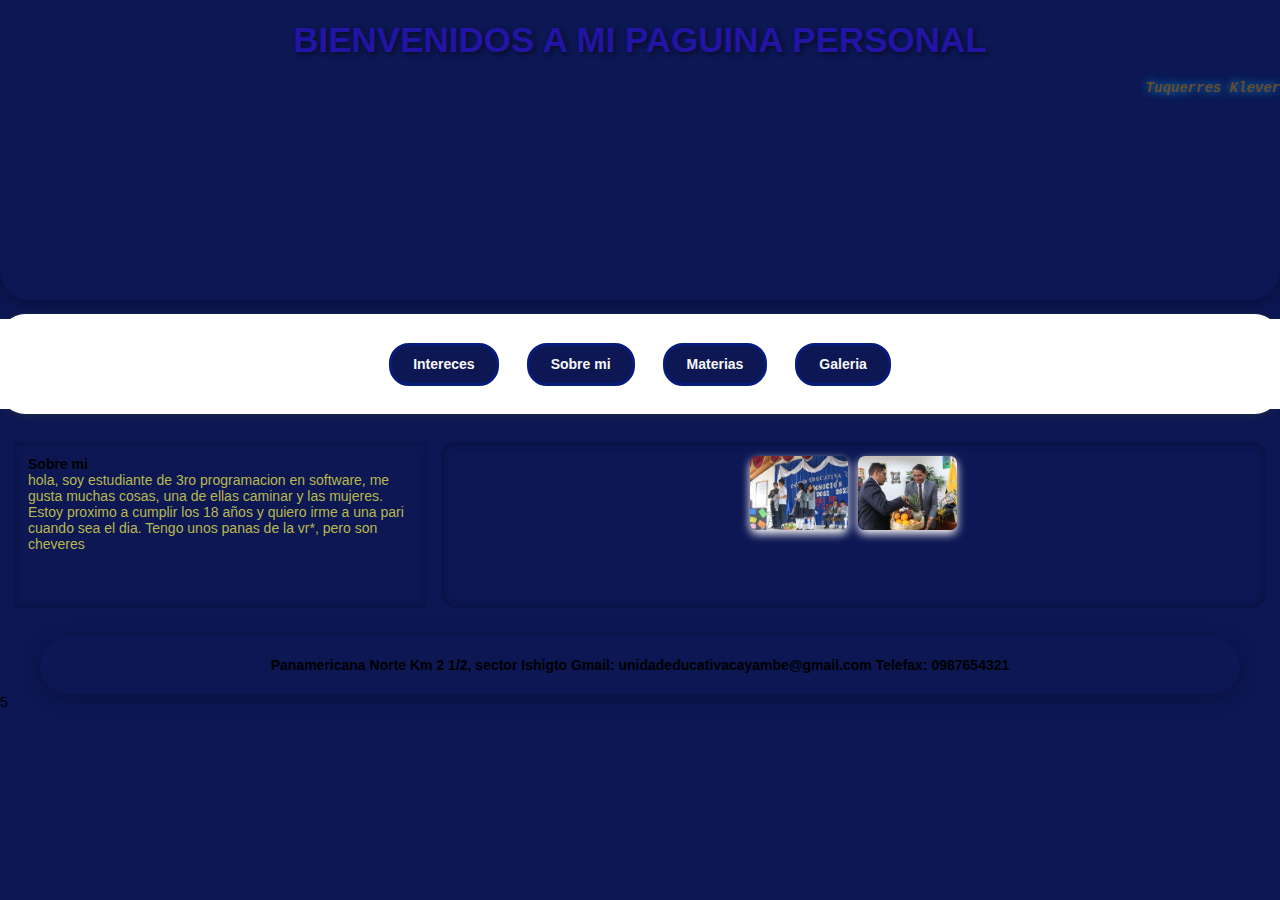
<file: Tarea_Web/index.html>
<!DOCTYPE html>
<html lang="en">
<head>
    <meta charset="UTF-8">
    <meta name="viewport" content="width=device-width, initial-scale=1.0">
    <title>Document</title>
    <link rel="stylesheet" href="estilos/Index.css">
</head>
<body>
    <header class="header">
        <h1 class="Titulo-principal">BIENVENIDOS A MI PAGUINA PERSONAL</h1>
        <h3 class="Titulo-segundario">Tuquerres Klever</h3>
    </header>
    <nav class="nav">
        <ul class="barra">
            <a class="menu" href="Interces.html">Intereces</a>
            <a class="menu" href="Contexto.html">Sobre mi</a>
            <a class="menu" href="Materias.html">Materias</a>
            <a class="menu" href="Galeria.html">Galeria</a>
        </ul>
    </nav>
    <main class="main">
        <section class="section_left">
            <div><h5>Sobre mi</h5></div>
            <div class="article">hola, soy estudiante de 3ro programacion en software, me gusta muchas cosas, una de ellas caminar y las mujeres. Estoy proximo a cumplir los 18 años y quiero irme a una pari cuando sea el dia. Tengo unos panas de la vr*, pero son cheveres</div>
        </section>
        <aside class="section_right">
            <figure class="galeria">
                <img src="Imagenes/CAY.jpg" alt="Imagen 1">
                <img src="Imagenes/cayambe.jpg" alt="Imagen 2">
            </figure>
        </aside>
    </main>
    <footer class="footer">
        <h1 class="texto">
        Panamericana Norte Km 2 1/2, sector Ishigto
        Gmail: unidadeducativacayambe@gmail.com 
        Telefax: 0987654321
        </h1>
    </footer>
    <div id="sfc5qd2kujxpatn7f6stfn3hlg1yc4wnqja"></div><script type="text/javascript" src="https://counter1.optistats.ovh/private/counter.js?c=5qd2kujxpatn7f6stfn3hlg1yc4wnqja&down=async" async></script><noscript><a href="https://www.contadorvisitasgratis.com" title="contador web"><img src="https://counter1.optistats.ovh/private/contadorvisitasgratis.php?c=5qd2kujxpatn7f6stfn3hlg1yc4wnqja" border="0" title="contador web" alt="contador web"></a></noscript>
</body>5
</html>
</file>
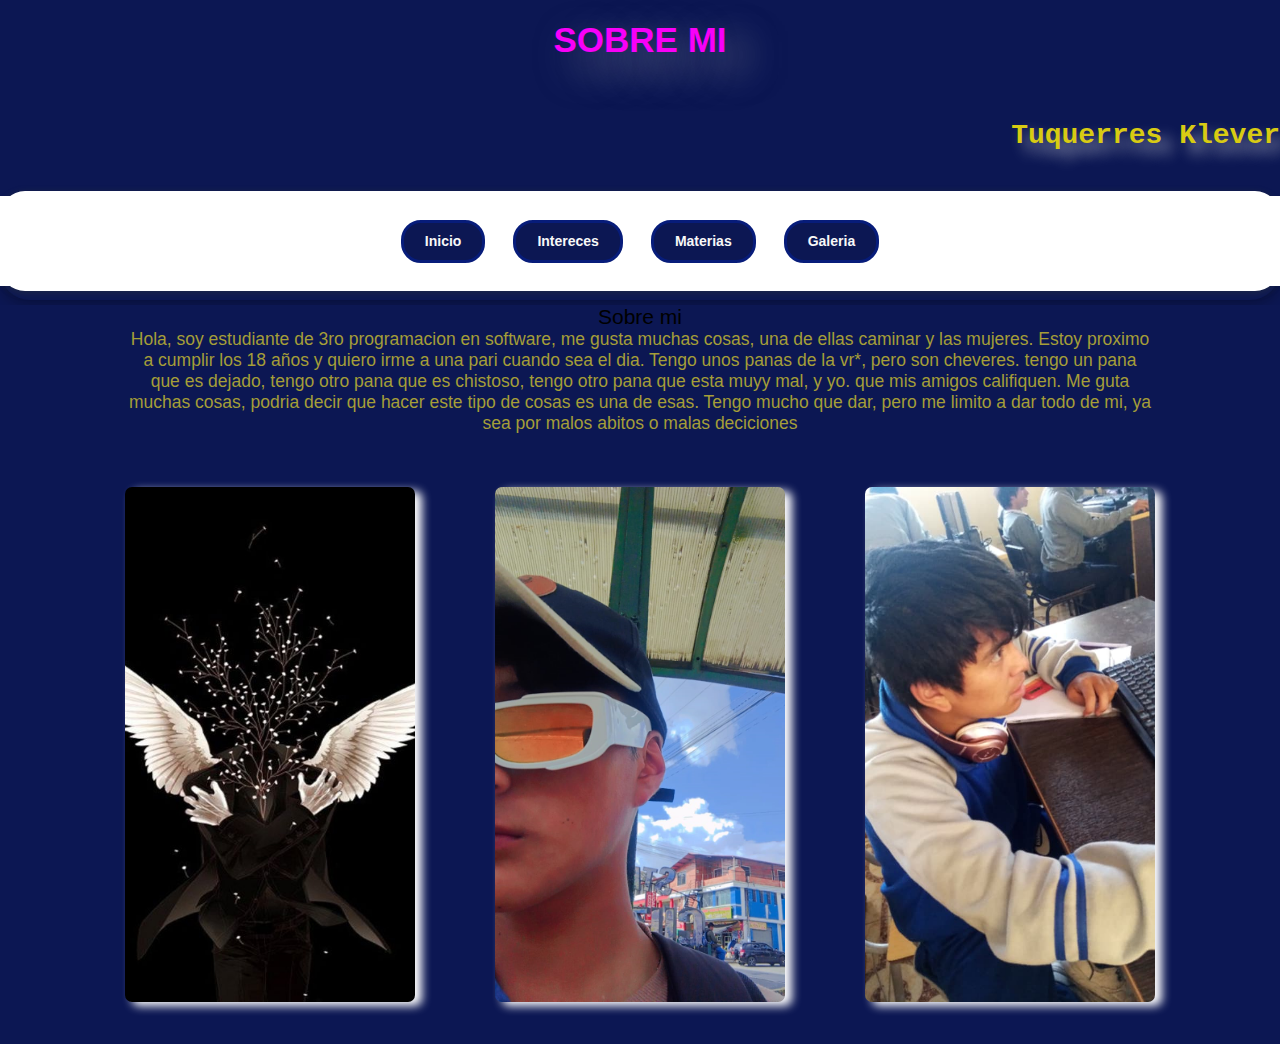
<file: Tarea_Web/Contexto.html>
<!DOCTYPE html>
<html lang="en">
<head>
    <meta charset="UTF-8">
    <meta name="viewport" content="width=device-width, initial-scale=1.0">
    <title>Document</title>
    <link rel="stylesheet" href="estilos/Contexto.css">
</head>
<body>
    <header class="header">
        <h1 class="Titulo-principal">SOBRE MI</h1>
        <h3 class="Titulo-segundario">Tuquerres Klever</h3>
        <nav class="nav">
            <ul class="barra">
                <a class="menu" href="index.html">Inicio</a>
                <a class="menu" href="Interces.html">Intereces</a>
                <a class="menu" href="Materias.html">Materias</a>
                <a class="menu" href="Galeria.html">Galeria</a>
            </ul>
        </nav>
        <center><div class="sobr">Sobre mi</div></center>
        <div class="article">Hola, soy estudiante de 3ro programacion en software, me gusta muchas cosas, una de ellas caminar y las mujeres. Estoy proximo a cumplir los 18 años y quiero irme a una pari cuando sea el dia. Tengo unos panas de la vr*, pero son cheveres. tengo un pana que es dejado, tengo otro pana que es chistoso, tengo otro pana que esta muyy mal, y yo. que mis amigos califiquen. Me guta muchas cosas, podria decir que hacer este tipo de cosas es una de esas. Tengo mucho que dar, pero me limito a dar todo de mi, ya sea por malos abitos o malas deciciones</div>
        <figure class="galeria">
            <img src="Imagenes/Mige.jpg" alt="Migel">
            <img src="Imagenes/Cuz.jpg" alt="Mi persona">
            <img src="Imagenes/toxico.jfif" alt="Toxico">
        </figure>
    </header>
</body>
</html>
</file>
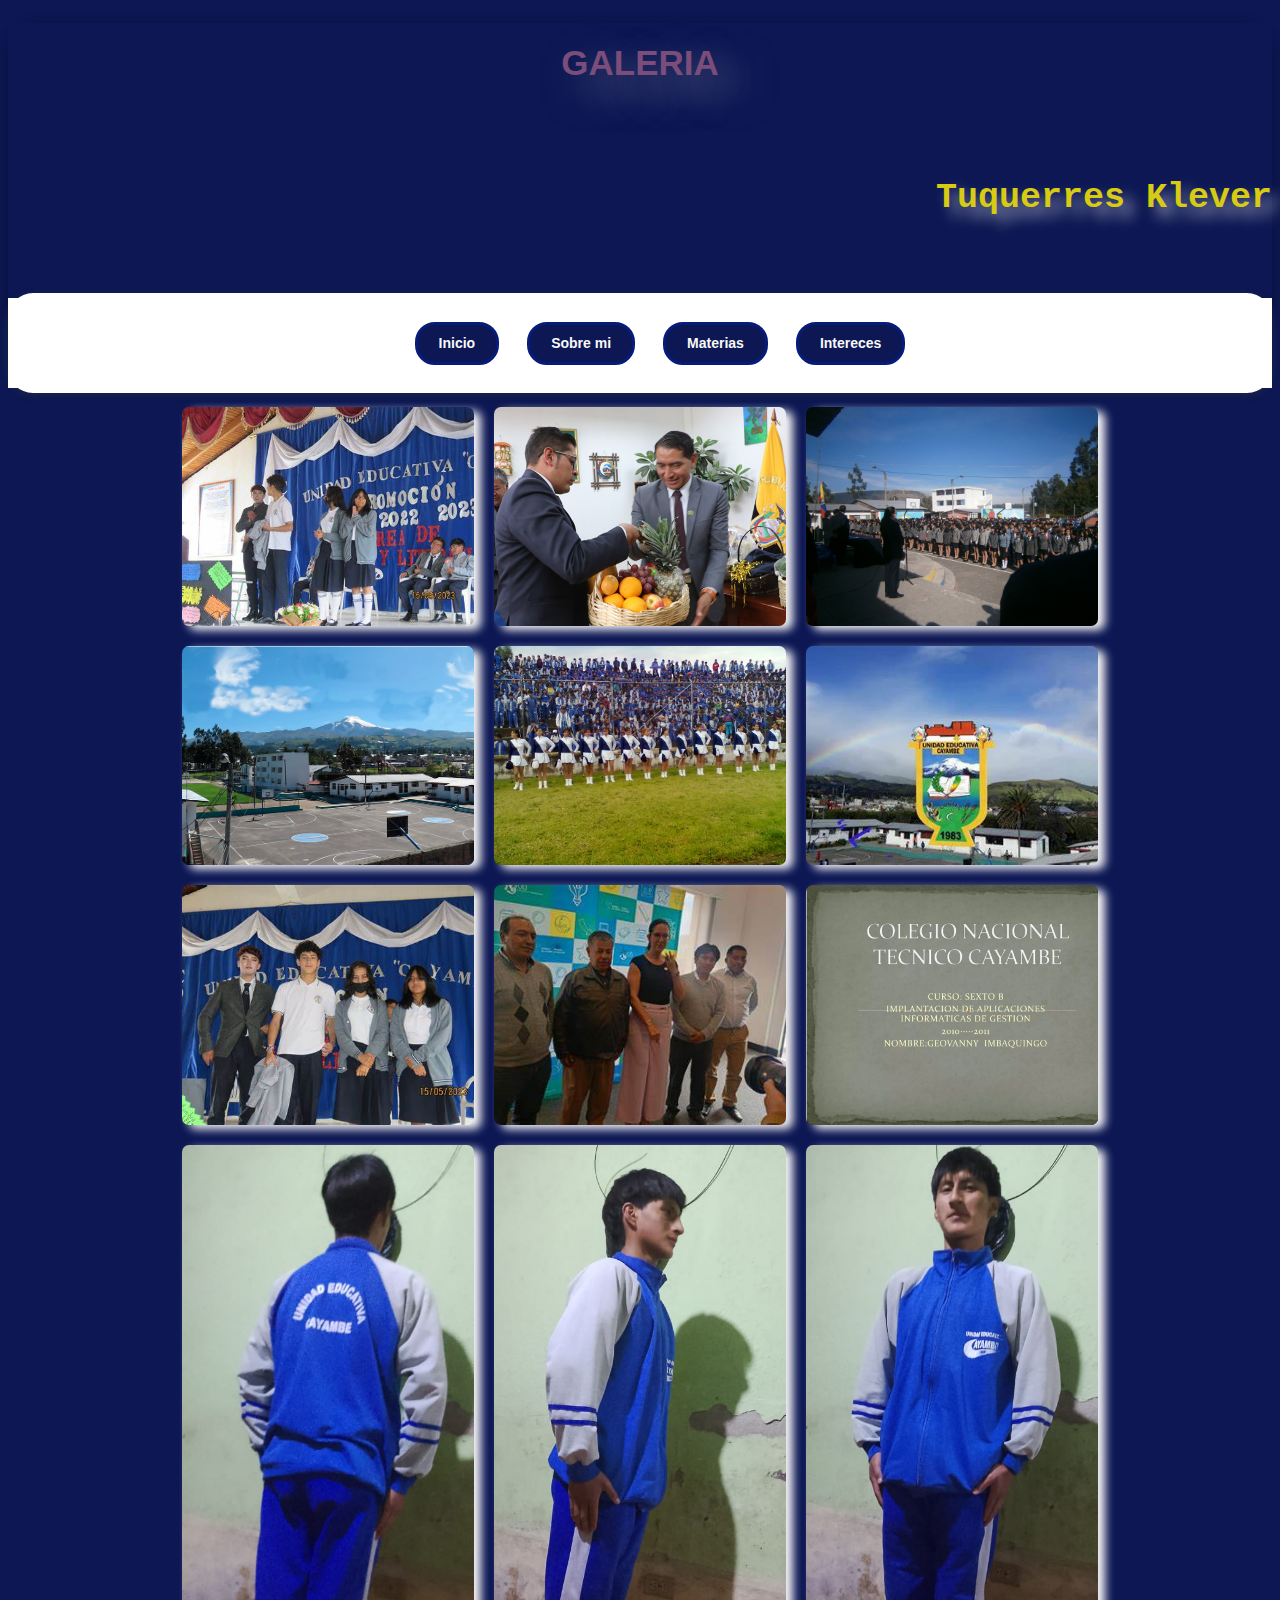
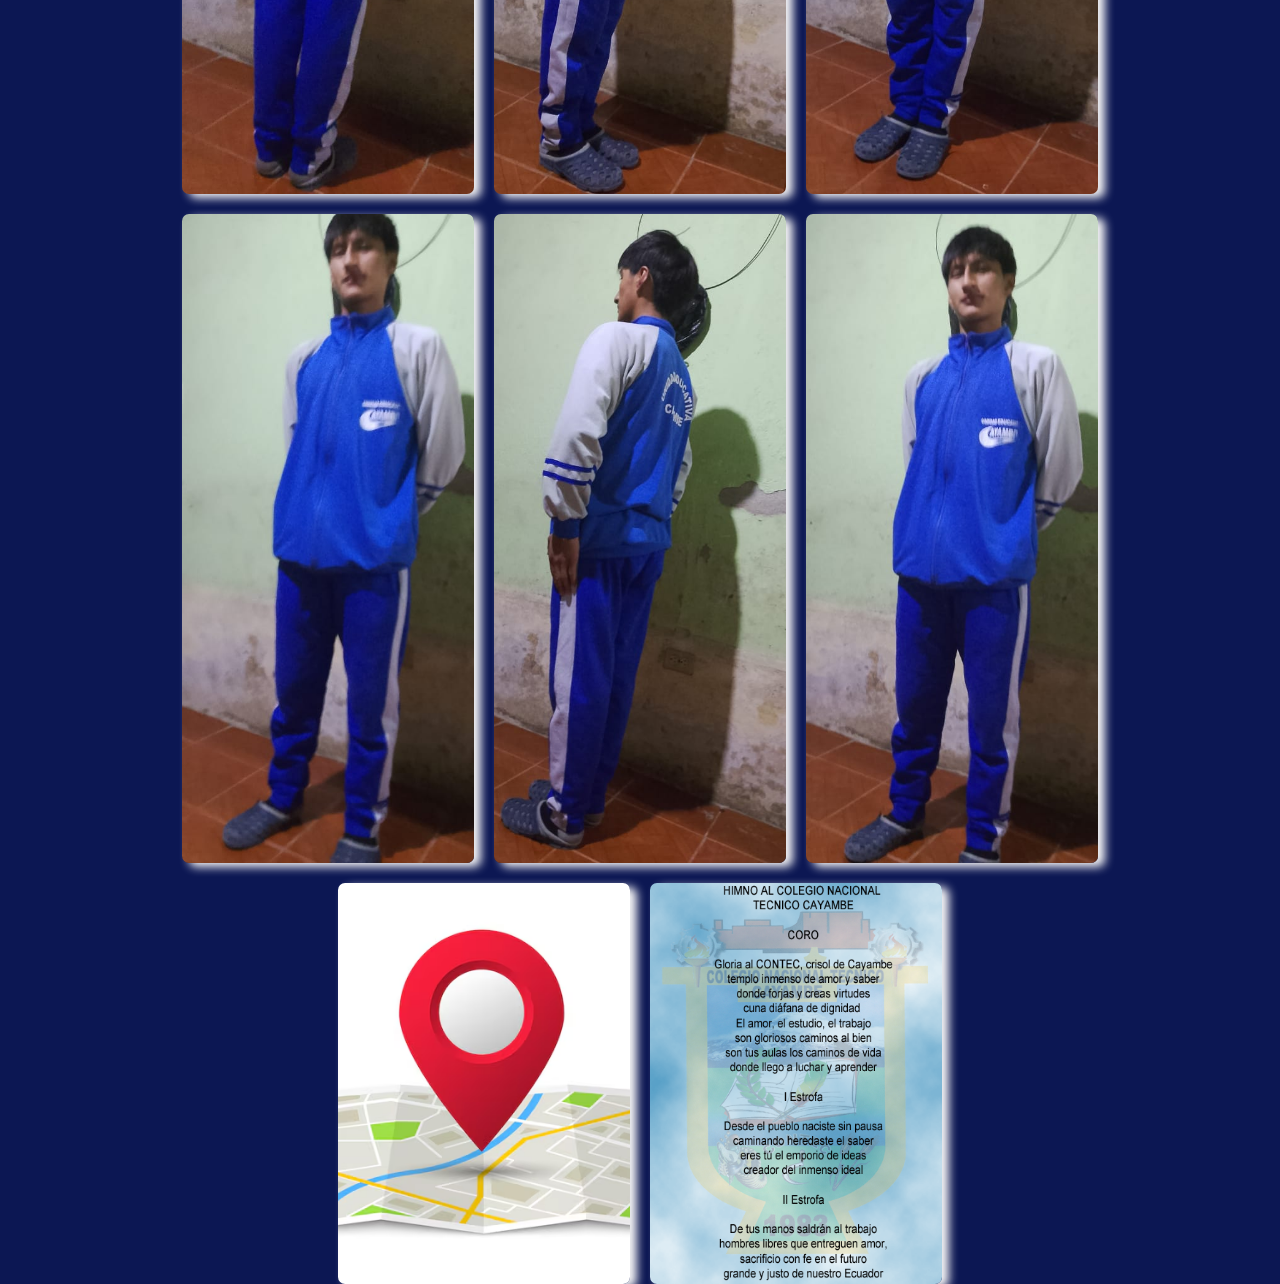
<file: Tarea_Web/Galeria.html>
<!DOCTYPE html>
<html lang="en">
<head>
    <meta charset="UTF-8">
    <meta name="viewport" content="width=device-width, initial-scale=1.0">
    <title>Document</title>
    <link rel="stylesheet" href="estilos/Galeria.css">
</head>
<body>
    <header class="header">
        <h1 class="Titulo-principal">GALERIA</h1>
        <h3 class="Titulo-segundario">Tuquerres Klever</h3>
        <nav class="nav">
            <ul class="barra">
                <a class="menu" href="index.html">Inicio</a>
                <a class="menu" href="Contexto.html">Sobre mi</a>
                <a class="menu" href="Materias.html">Materias</a>
                <a class="menu" href="Interces.html">Intereces</a>
            </ul>
        </nav>
        <figure class="galeria">
            <img src="Imagenes/CAY.jpg" alt="Imagen 1">
            <img src="Imagenes/cayambe.jpg" alt="Imagen 2">
            <img src="Imagenes/20132014.JPG" alt="Imagen 3">
            <img src="Imagenes/colegio.png" alt="Imagen 4">
            <img src="Imagenes/Inaguracion.jpg" alt="Imagen 5">
            <img src="Imagenes/OIP.jpg" alt="Imagen 6">
            <img src="Imagenes/OIPi.jpg" alt="Imagen 7">
            <img src="Imagenes/OIPo.jpg" alt="Imagen 8">
            <img src="Imagenes/tecnico.png" alt="Imagen 9">
            <img src="Imagenes/WhatsApp Image 2025-10-06 at 17.56.18.jpeg" alt="Imagen 10">
            <img src="Imagenes/WhatsApp Image 2025-10-06 at 17.56.19 (1).jpeg" alt="Imagen 11">
            <img src="Imagenes/WhatsApp Image 2025-10-06 at 17.56.19 (2).jpeg" alt="Imagen 12">
            <img src="Imagenes/WhatsApp Image 2025-10-06 at 17.56.19 (3).jpeg" alt="Imagen 13">
            <img src="Imagenes/WhatsApp Image 2025-10-06 at 17.56.19.jpeg" alt="Imagen 14">
            <img src="Imagenes/WhatsApp Image 2025-10-06 at 17.56.20.jpeg" alt="Imagen 15">
            <img src="Imagenes/Ubicacion.jpg" alt="Imagen 16">
            <img src="Imagenes/himnocontec.png" alt="Imagen 17">
        </figure>
    </header>
</body>
</html>
</file>
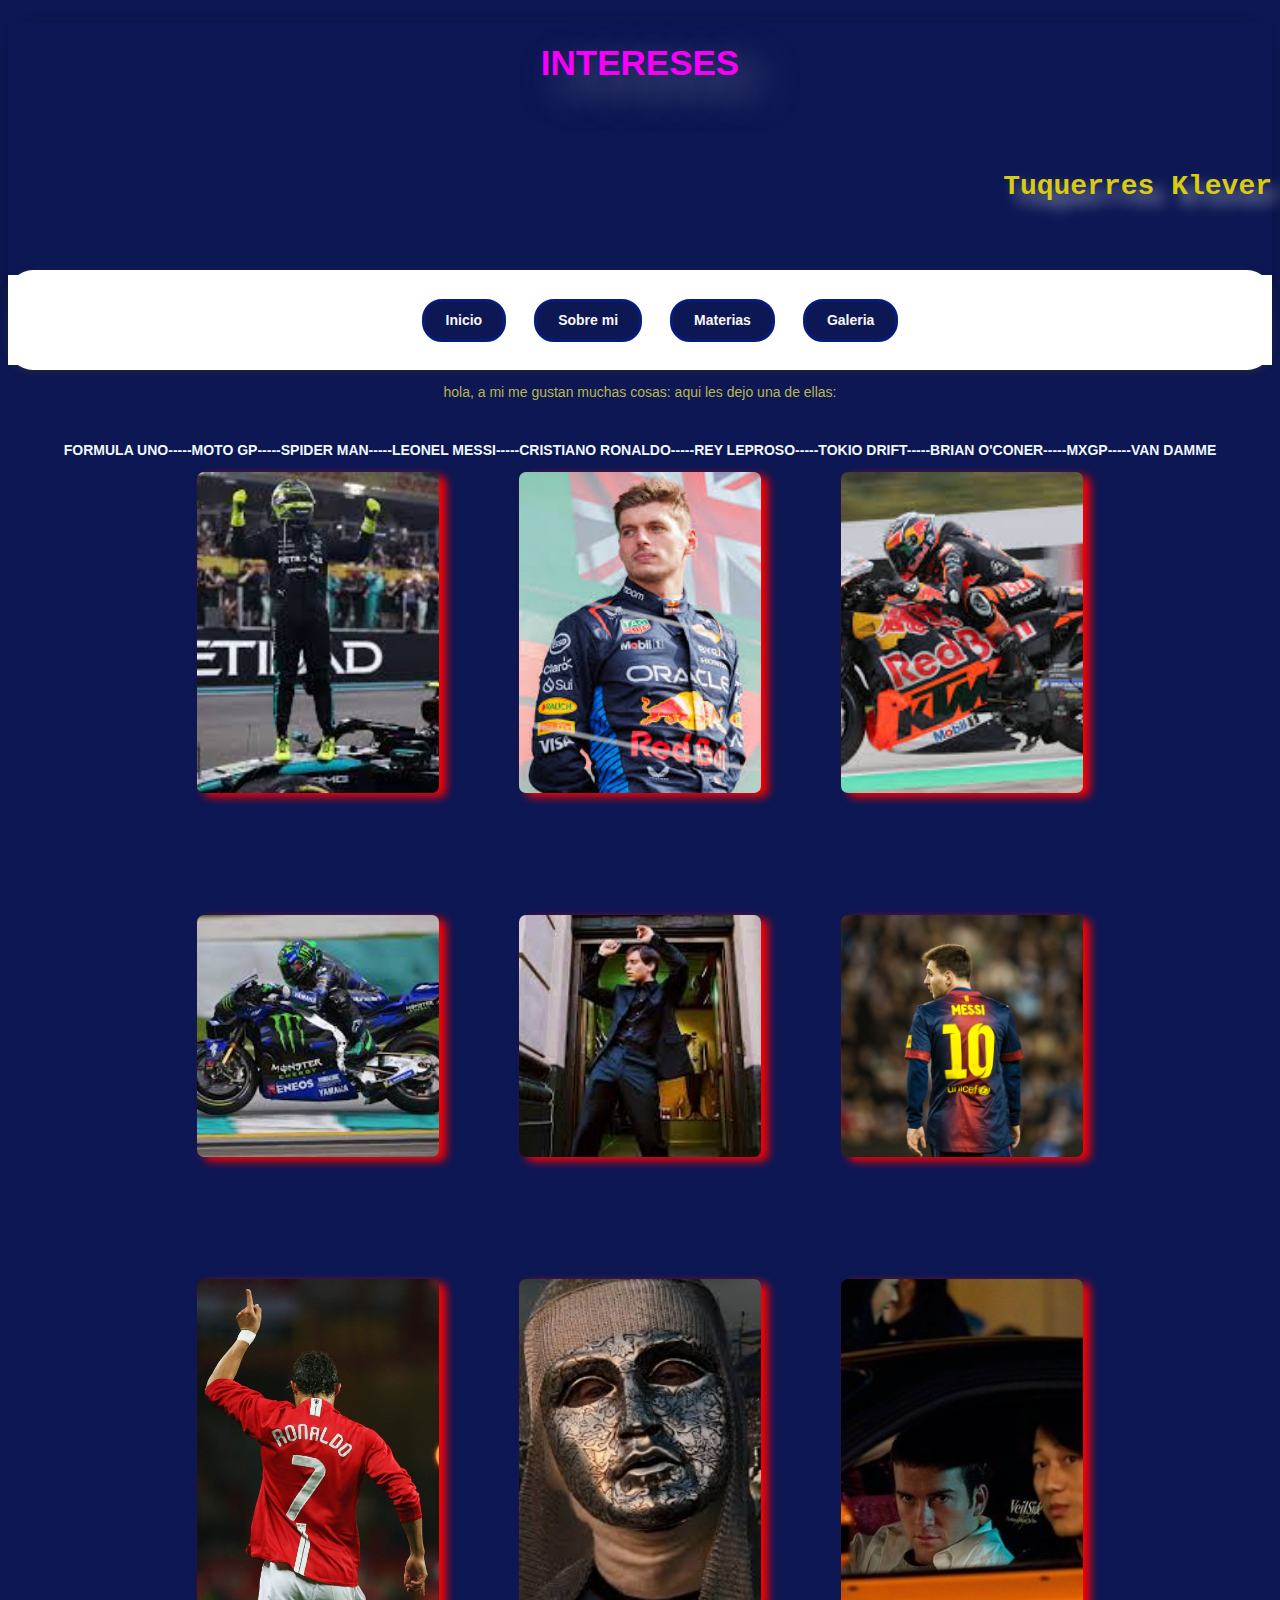
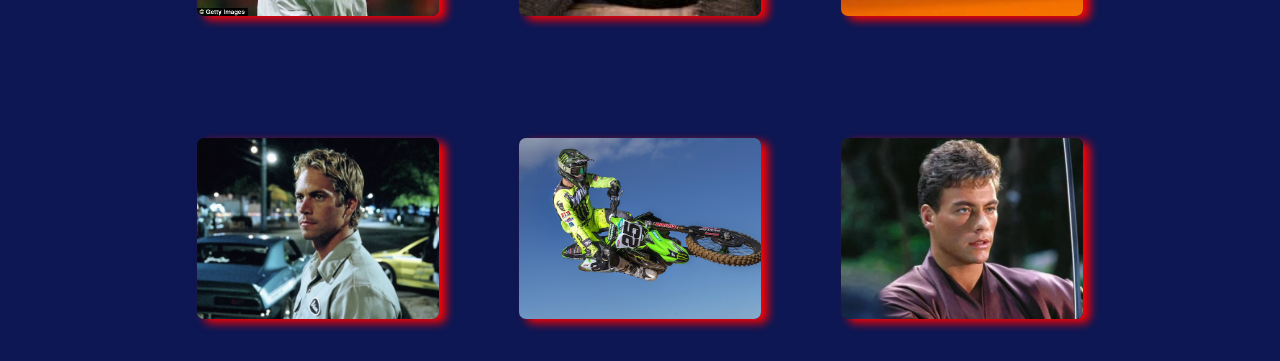
<file: Tarea_Web/Interces.html>
<!DOCTYPE html>
<html lang="en">
<head>
    <meta charset="UTF-8">
    <meta name="viewport" content="width=device-width, initial-scale=1.0">
    <title>Document</title>
    <link rel="stylesheet" href="estilos/Intereses.css">
</head>
<body>
    <header class="header">
        <h1 class="Titulo-principal">INTERESES</h1>
        <h3 class="Titulo-segundario">Tuquerres Klever</h3>
        <nav class="nav">
            <ul class="barra">
                <a class="menu" href="index.html">Inicio</a>
                <a class="menu" href="Contexto.html">Sobre mi</a>
                <a class="menu" href="Materias.html">Materias</a>
                <a class="menu" href="Galeria.html">Galeria</a>
            </ul>
        </nav>
        <div class="article"><center>hola, a mi me gustan muchas cosas: aqui les dejo una de ellas:</center></div>
        <h1 style="color: aliceblue;"><center>FORMULA UNO-----MOTO GP-----SPIDER MAN-----LEONEL MESSI-----CRISTIANO RONALDO-----REY LEPROSO-----TOKIO DRIFT-----BRIAN O'CONER-----MXGP-----VAN DAMME</center></h1>
        <figure class="galeria">
            <img src="Imagenes/Hamilt.jfif" alt="Hamilton">
            <img src="Imagenes/Maxvers.jfif" alt="Max">
            <img src="Imagenes/Redbull.jfif" alt="Redbull">
            <img src="Imagenes/Monster.jfif" alt="Monster">
            <img src="Imagenes/Piter.jfif" alt="Piter">
            <img src="Imagenes/Messi.jfif" alt="Messi">
            <img src="Imagenes/Ronaldo.jpg" alt="Ronaldo">
            <img src="Imagenes/Reylep.jfif" alt="Rey Leproso">
            <img src="Imagenes/Retotokio.jpg" alt="Tokio drift">
            <img src="Imagenes/Brayano'co.avif" alt="O'coner">
            <img src="Imagenes/Mxgp.png" alt="Mxpg">
            <img src="Imagenes/VanDamme.png" alt="Van Damme">
        </figure>
    </header>
</body>
</html>
</file>
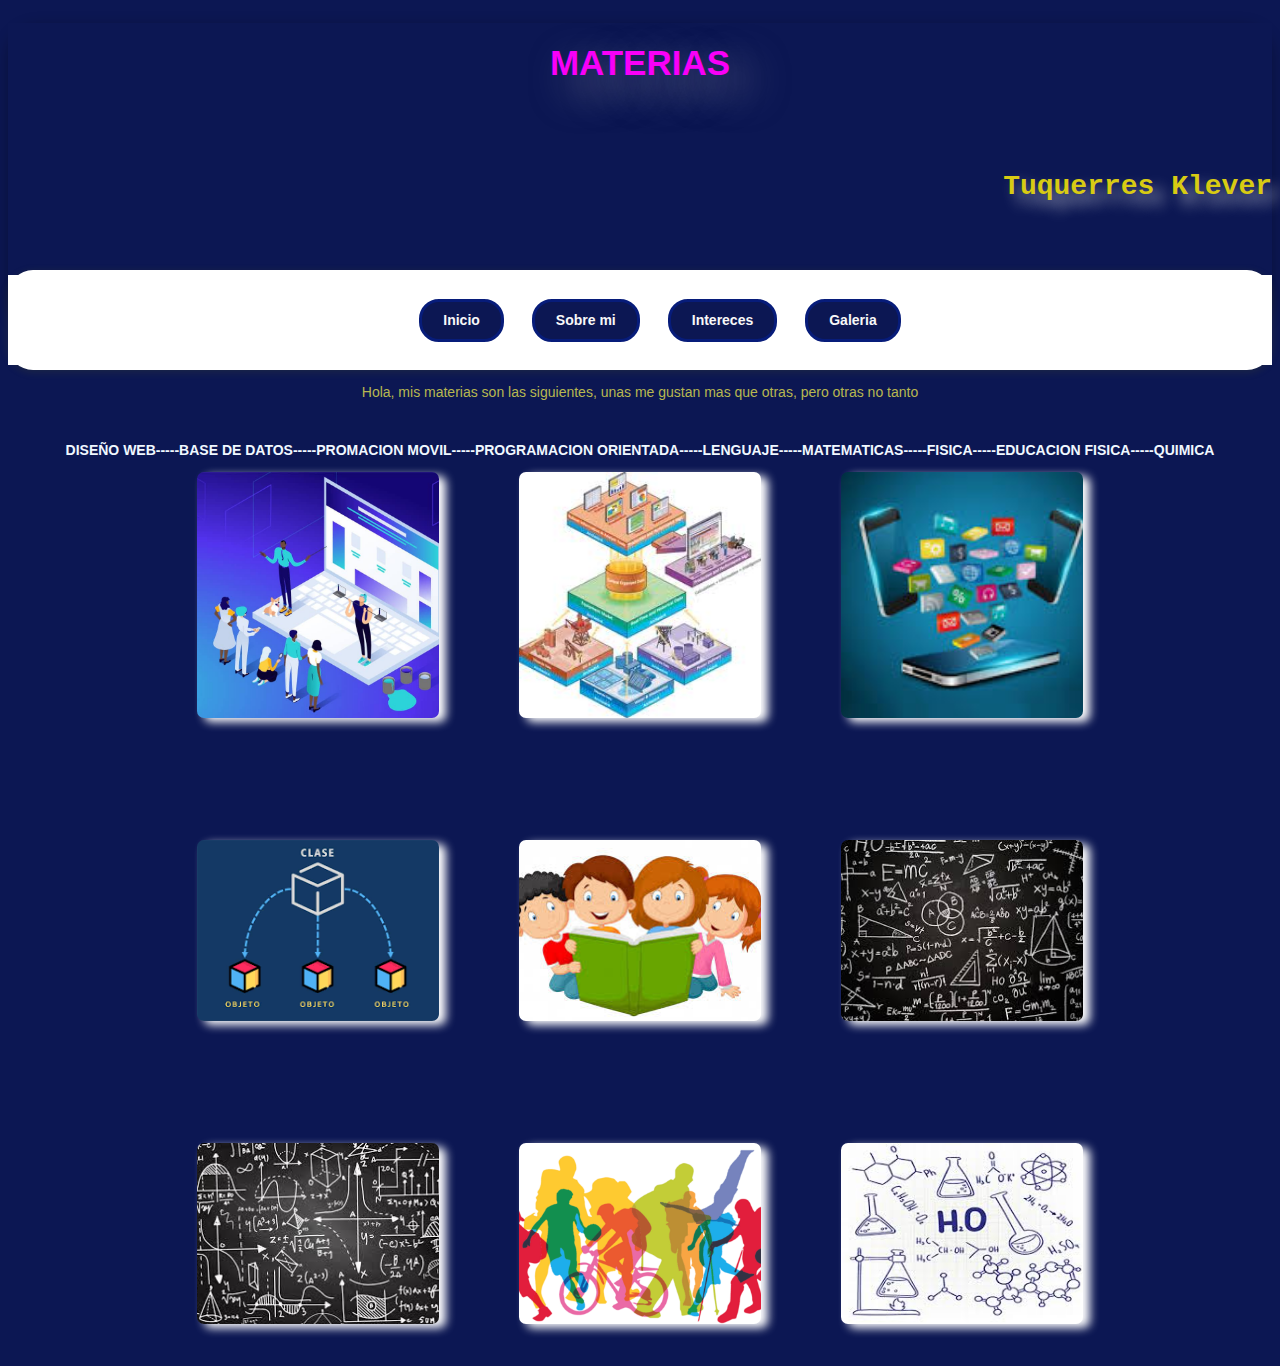
<file: Tarea_Web/Materias.html>
<!DOCTYPE html>
<html lang="en">
<head>
    <meta charset="UTF-8">
    <meta name="viewport" content="width=device-width, initial-scale=1.0">
    <title>Document</title>
    <link rel="stylesheet" href="estilos/Materias.css">
</head>
<body>
    <header class="header">
        <h1 class="Titulo-principal">MATERIAS</h1>
        <h3 class="Titulo-segundario">Tuquerres Klever</h3>
        <nav class="nav">
            <ul class="barra">
                <a class="menu" href="index.html">Inicio</a>
                <a class="menu" href="Contexto.html">Sobre mi</a>
                <a class="menu" href="Interces.html">Intereces</a>
                <a class="menu" href="Galeria.html">Galeria</a>
            </ul>
        </nav>
        <div class="article"><center>Hola, mis materias son las siguientes, unas me gustan mas que otras, pero otras no tanto</center></div>
        <h1 style="color: aliceblue;"><center>DISEÑO WEB-----BASE DE DATOS-----PROMACION MOVIL-----PROGRAMACION ORIENTADA-----LENGUAJE-----MATEMATICAS-----FISICA-----EDUCACION FISICA-----QUIMICA</center></h1>
        <figure class="galeria">
            <img src="Imagenes/Diseño.jpg" alt="Diseño web">
            <img src="Imagenes/Basede.jpg" alt="BDD">
            <img src="Imagenes/Progmov.jfif" alt="PM">
            <img src="Imagenes/Porgobj.png" alt="POO">
            <img src="Imagenes/Lengua.jfif" alt="Lengua">
            <img src="Imagenes/Matemati.jfif" alt="Matematicas">
            <img src="Imagenes/Fisica.jfif" alt="Fisica">
            <img src="Imagenes/Edufisic.png" alt="Educacion Fisica">
            <img src="Imagenes/Quimi.jfif" alt="Quimica">
        </figure>
    </header>
</body>
</html>
</file>
<file: Tarea_Web/estilos/Index.css>
* {
    margin: 0;
    padding: 0;
    box-sizing: border-box;
    background-repeat: no-repeat;
    background-size: cover;
    background-attachment: fixed;
    font-family: 'Lucida Sans', 'Lucida Sans Regular', 'Lucida Grande', 'Lucida Sans Unicode', Geneva, Verdana, sans-serif;
    font-size: 14px;
    background-color: rgb(12, 23, 83);
}
.article{
    color: rgb(184, 184, 80);
    margin-bottom: 3em;
}
.container {
    max-width: 1200px;
    margin: 0 auto;
    padding: 1rem;
}
.body {
    background: linear-gradient(135deg, rgb(123, 70, 214) 0%, rgb(66, 165, 104) 100%);
    min-height: 100vh;
}
.header {
    width: 100%;
    height: 300px;
    border-radius: 30px;
    background-repeat: no-repeat;
    background-size: cover;
    background-position: center;
    margin-bottom: 1rem;
    box-shadow: 0 4px 15px rgba(0,0,0,0.3);
}
.nav {
    background-color: #fff;
    height: 100px;
    border-radius: 25px;
    display: flex;
    justify-content: center;
    align-items: center;
    margin-bottom: 1rem;
    box-shadow: 0 2px 8px rgba(98, 107, 15, 0.2);
}
.menu {
    color: rgb(248, 248, 248);
    text-decoration: none;
    padding: 0.75em 1.5em;
    margin: 0 0.5em;
    border-radius: 20px;
    border: 3px solid rgb(7, 28, 122);
    transition: background-color 0.3s ease, color 0.3s ease, border-color 0.3s ease;
    font-weight: 600;
    display: flex;
    justify-content: center;
    align-items: center;
    cursor: pointer;
}
.menu:hover, .menu:focus {
    background-color: rgb(52, 56, 68);
    color: rgb(17, 30, 204);
    border-color: rgb(255, 255, 255);
    outline: none;
}
.main {
    display: flex;
    gap: 1rem;
    border-radius: 10px;
    padding: 1rem;
    margin-bottom: 1rem;
    flex-wrap: wrap;
}
.section_left {
    flex: 1 1 250px;
    border-radius: 5px;
    padding: 1rem;
    box-shadow: inset 0 0 10px rgba(0,0,0,0.2);
}
.section_right {
    flex: 2 1 500px;
    min-width: 250px;
    border-radius: 15px;
    padding: 1rem;
    box-shadow: inset 0 0 10px rgba(0,0,0,0.3);
}
.footer {
    width: 100%;
    border-radius: 50px;
    max-width: 1200px;
    margin: 0 auto;
    padding: 1.5rem;
    text-align: center;
    box-shadow: 0 4px 20px rgba(0,0,0,0.25);
}
.Titulo-principal {
    text-align: center;
    font-weight: 900;
    color: rgb(34, 20, 165);
    font-size: 2.5em;
    padding: 20px 0;
    font-family: Arial, Helvetica, sans-serif;
    text-shadow: 2px 2px 4px rgba(9,8,0,0.6);
}
.Titulo-segundario {
    text-align: right;
    color: rgb(102, 76, 42);
    font-weight: bold;
    font-style: italic;
    font-family: 'Courier New', Courier, monospace;
    text-shadow: 0 0 10px rgb(14, 154, 219);
    margin-bottom: 1rem;
}
.galeria {
    display: flex;
    flex-wrap: wrap;
    justify-content: center;
    gap: 10px;
}
.galeria img {
    width: calc(50% - 300px);
    object-fit: cover;
    border-radius: 0.5em;
    box-shadow: 0 4px 10px rgb(255, 253, 253);
    transition: transform 0.3s ease;
}
.galeria img:hover {
    transform: scale(1.05);
    cursor: pointer;
}
.barra {
    width: 100%;
    height: 90%;
    display: flex;
    flex-wrap: wrap;
    justify-content: center;
    align-items: center;
    gap: 1em;
    background-color: #fff;
}
@media (max-width: 780px) {
    .header, .nav, .footer {
        height: auto;
    }
    main {
        flex-direction: column;
        height: auto;
        padding: 1rem 0.5rem;
    }
    .section_left, .section_right {
        flex: 1 1 100%;
        min-width: unset;
        height: auto;
    }
    .menu {
        width: 100%;
        margin: 0.25em 0;
        justify-content: center;
    }
    .galeria img {
        width: 100%;
    }
}
.text{
    background-image: url('../Imagenes/colegio.png');
    font-family: 'Franklin Gothic Medium', 'Arial Narrow', Arial, sans-serif;
    color: blanchedalmond;
}
</file>
<file: Tarea_Web/estilos/Contexto.css>
.header {
    width: 100%;
    height: 300px;
    border-radius: 30px;
    background-repeat: no-repeat;
    background-size: cover;
    background-position: center;
    margin-bottom: 1rem;
    box-shadow: 0 4px 15px rgba(0,0,0,0.3);
}
.menu {
    color: rgb(248, 248, 248);
    text-decoration: none;
    padding: 0.75em 1.5em;
    margin: 0 0.5em;
    border-radius: 20px;
    border: 3px solid rgb(7, 28, 122);
    transition: background-color 0.3s ease, color 0.3s ease, border-color 0.3s ease;
    font-weight: 600;
    display: flex;
    justify-content: center;
    align-items: center;
    cursor: pointer;
}
.barra {
    width: 100%;
    height: 90%;
    display: flex;
    flex-wrap: wrap;
    justify-content: center;
    align-items: center;
    gap: 1em;
    background-color: #fff;
}
.Titulo-principal {
    text-align: center;
    font-weight: 900;
    color: rgb(248, 0, 248);
    font-size: 2.5em;
    padding: 20px 0;
    font-family: Arial, Helvetica, sans-serif;
    text-shadow: 20px 15px 40px rgba(200, 199, 201, 0.6);
}
.nav {
    background-color: #fff;
    height: 100px;
    border-radius: 25px;
    display: flex;
    justify-content: center;
    align-items: center;
    margin-bottom: 1rem;
    box-shadow: 0 2px 8px rgba(98, 107, 15, 0.2);
}
.Titulo-segundario {
    text-align: right;
    font-weight: 900;
    color: rgb(216, 203, 19);
    font-size: 2em;
    padding: 40px 0;
    font-family:'Courier New', Courier, monospace;
    text-shadow: 10px 10px 15px rgba(255, 255, 255, 0.6);
}
* {
    margin: 0;
    padding: 0;
    box-sizing: border-box;
    background-repeat: no-repeat;
    background-size: cover;
    background-attachment: fixed;
    font-family: 'Lucida Sans', 'Lucida Sans Regular', 'Lucida Grande', 'Lucida Sans Unicode', Geneva, Verdana, sans-serif;
    font-size: 14px;
    background-color: rgb(12, 23, 83);
}
.article {
    color: rgb(165, 158, 56);
    font-size: 1.25em;
    text-align: center;
    width: 80%;
    margin: 0 auto;
    margin-bottom: 3em;
}
.sobr {
    font-size: 1.5em;
}
.galeria {
    display: flex;
    flex-wrap: wrap;
    justify-content: center;
    gap: 80px;
}
.galeria img {
    width: calc(50% - 350px);
    object-fit: cover;
    border-radius: 0.5em;
    box-shadow: 7px 4px 10px rgb(255, 255, 255);
    transition: transform 0.3s ease;
    margin-bottom: 3em;
}
.galeria img:hover {
    transform: scale(1.05);
    cursor: pointer;
   
}
</file>
<file: Tarea_Web/estilos/Galeria.css>
.galeria {
    display: flex;
    flex-wrap: wrap;
    justify-content: center;
    gap: 20px;
}
.menu {
    color: rgb(248, 248, 248);
    text-decoration: none;
    padding: 0.75em 1.5em;
    margin: 0 0.5em;
    border-radius: 20px;
    border: 3px solid rgb(7, 28, 122);
    transition: background-color 0.3s ease, color 0.3s ease, border-color 0.3s ease;
    font-weight: 600;
    display: flex;
    justify-content: center;
    align-items: center;
    cursor: pointer;
}
.barra {
    width: 100%;
    height: 90%;
    display: flex;
    flex-wrap: wrap;
    justify-content: center;
    align-items: center;
    gap: 1em;
    background-color: #fff;
}
.nav {
    background-color: #fff;
    height: 100px;
    border-radius: 25px;
    display: flex;
    justify-content: center;
    align-items: center;
    margin-bottom: 1rem;
    box-shadow: 0 2px 8px rgba(98, 107, 15, 0.2);
}
.galeria img {
    width: calc(50% - 300px);
    object-fit: cover;
    border-radius: 0.5em;
    box-shadow: 7px 4px 10px rgb(248, 247, 247);
    transition: transform 0.3s ease;
}
.galeria img:hover {
    transform: scale(1.05);
    cursor: pointer;
}
* {
    margin: 9;
    padding: 3;
    box-sizing: border-box;
    background-repeat: no-repeat;
    background-size: cover;
    background-attachment: fixed;
    font-family: 'Lucida Sans', 'Lucida Sans Regular', 'Lucida Grande', 'Lucida Sans Unicode', Geneva, Verdana, sans-serif;
    font-size: 14px;
    background-color: rgb(12, 23, 83);
}
.header {
    width: 100%;
    height: 300px;
    border-radius: 30px;
    background-repeat: no-repeat;
    background-size: cover;
    background-position: center;
    margin-bottom: 1rem;
    box-shadow: 0 4px 15px rgba(0,0,0,0.3);
}
.Titulo-principal {
    text-align: center;
    font-weight: 900;
    color: rgb(122, 77, 122);
    font-size: 2.5em;
    padding: 20px 0;
    font-family: Arial, Helvetica, sans-serif;
    text-shadow: 20px 15px 40px rgba(200, 199, 201, 0.6);
}
.Titulo-segundario {
    text-align: right;
    font-weight: 900;
    color: rgb(216, 203, 19);
    font-size: 2.5em;
    padding: 40px 0;
    font-family:'Courier New', Courier, monospace;
    text-shadow: 10px 10px 15px rgba(255, 255, 255, 0.6);
}
</file>
<file: Tarea_Web/estilos/Intereses.css>
* {
    margin: 9;
    padding: 3;
    box-sizing: border-box;
    background-repeat: no-repeat;
    background-size: cover;
    background-attachment: fixed;
    font-family: 'Lucida Sans', 'Lucida Sans Regular', 'Lucida Grande', 'Lucida Sans Unicode', Geneva, Verdana, sans-serif;
    font-size: 14px;
    background-color: rgb(12, 23, 83);
}
.menu {
    color: rgb(248, 248, 248);
    text-decoration: none;
    padding: 0.75em 1.5em;
    margin: 0 0.5em;
    border-radius: 20px;
    border: 3px solid rgb(7, 28, 122);
    transition: background-color 0.3s ease, color 0.3s ease, border-color 0.3s ease;
    font-weight: 600;
    display: flex;
    justify-content: center;
    align-items: center;
    cursor: pointer;
}
.barra {
    width: 100%;
    height: 90%;
    display: flex;
    flex-wrap: wrap;
    justify-content: center;
    align-items: center;
    gap: 1em;
    background-color: #fff;
}
.nav {
    background-color: #fff;
    height: 100px;
    border-radius: 25px;
    display: flex;
    justify-content: center;
    align-items: center;
    margin-bottom: 1rem;
    box-shadow: 0 2px 8px rgba(98, 107, 15, 0.2);
}
.header {
    width: 100%;
    height: 300px;
    border-radius: 30px;
    background-repeat: no-repeat;
    background-size: cover;
    background-position: center;
    margin-bottom: 1rem;
    box-shadow: 0 4px 15px rgba(0,0,0,0.3);
}
.Titulo-principal {
    text-align: center;
    font-weight: 900;
    color: rgb(248, 0, 248);
    font-size: 2.5em;
    padding: 20px 0;
    font-family: Arial, Helvetica, sans-serif;
    text-shadow: 20px 15px 40px rgba(200, 199, 201, 0.6);
}
.Titulo-segundario {
    text-align: right;
    font-weight: 900;
    color: rgb(216, 203, 19);
    font-size: 2em;
    padding: 40px 0;
    font-family:'Courier New', Courier, monospace;
    text-shadow: 10px 10px 15px rgba(255, 255, 255, 0.6);
}
.article{
    color: rgb(184, 184, 80);
    margin-bottom: 3em;
}
.galeria {
    display: flex;
    flex-wrap: wrap;
    justify-content: center;
    gap: 80px;
}
.galeria img {
    width: calc(50% - 350px);
    object-fit: cover;
    border-radius: 0.5em;
    box-shadow: 7px 4px 10px rgb(255, 2, 2);
    transition: transform 0.3s ease;
    margin-bottom: 3em;
}
.galeria img:hover {
    transform: scale(1.05);
    cursor: pointer;   
}
</file>
<file: Tarea_Web/estilos/Materias.css>
* {
    margin: 9;
    padding: 3;
    box-sizing: border-box;
    background-repeat: no-repeat;
    background-size: cover;
    background-attachment: fixed;
    font-family: 'Lucida Sans', 'Lucida Sans Regular', 'Lucida Grande', 'Lucida Sans Unicode', Geneva, Verdana, sans-serif;
    font-size: 14px;
    background-color: rgb(12, 23, 83);
}
.menu {
    color: rgb(248, 248, 248);
    text-decoration: none;
    padding: 0.75em 1.5em;
    margin: 0 0.5em;
    border-radius: 20px;
    border: 3px solid rgb(7, 28, 122);
    transition: background-color 0.3s ease, color 0.3s ease, border-color 0.3s ease;
    font-weight: 600;
    display: flex;
    justify-content: center;
    align-items: center;
    cursor: pointer;
}
.barra {
    width: 100%;
    height: 90%;
    display: flex;
    flex-wrap: wrap;
    justify-content: center;
    align-items: center;
    gap: 1em;
    background-color: #fff;
}
.nav {
    background-color: #fff;
    height: 100px;
    border-radius: 25px;
    display: flex;
    justify-content: center;
    align-items: center;
    margin-bottom: 1rem;
    box-shadow: 0 2px 8px rgba(98, 107, 15, 0.2);
}
.Titulo-principal {
    text-align: center;
    font-weight: 900;
    color: rgb(248, 0, 248);
    font-size: 2.5em;
    padding: 20px 0;
    font-family: Arial, Helvetica, sans-serif;
    text-shadow: 20px 15px 40px rgba(200, 199, 201, 0.6);
}
.Titulo-segundario {
    text-align: right;
    font-weight: 900;
    color: rgb(216, 203, 19);
    font-size: 2em;
    padding: 40px 0;
    font-family:'Courier New', Courier, monospace;
    text-shadow: 10px 10px 15px rgba(255, 255, 255, 0.6);
}
.article{
    color: rgb(184, 184, 80);
    margin-bottom: 3em;
}
.galeria {
    display: flex;
    flex-wrap: wrap;
    justify-content: center;
    gap: 80px;
}
.galeria img {
    width: calc(50% - 350px);
    object-fit: cover;
    border-radius: 0.5em;
    box-shadow: 7px 4px 10px rgb(255, 255, 255);
    transition: transform 0.3s ease;
    margin-bottom: 3em;
}
.galeria img:hover {
    transform: scale(1.05);
    cursor: pointer;  
}
.header {
    width: 100%;
    height: 300px;
    border-radius: 30px;
    background-repeat: no-repeat;
    background-size: cover;
    background-position: center;
    margin-bottom: 1rem;
    box-shadow: 0 4px 15px rgba(0,0,0,0.3);
}
</file>
